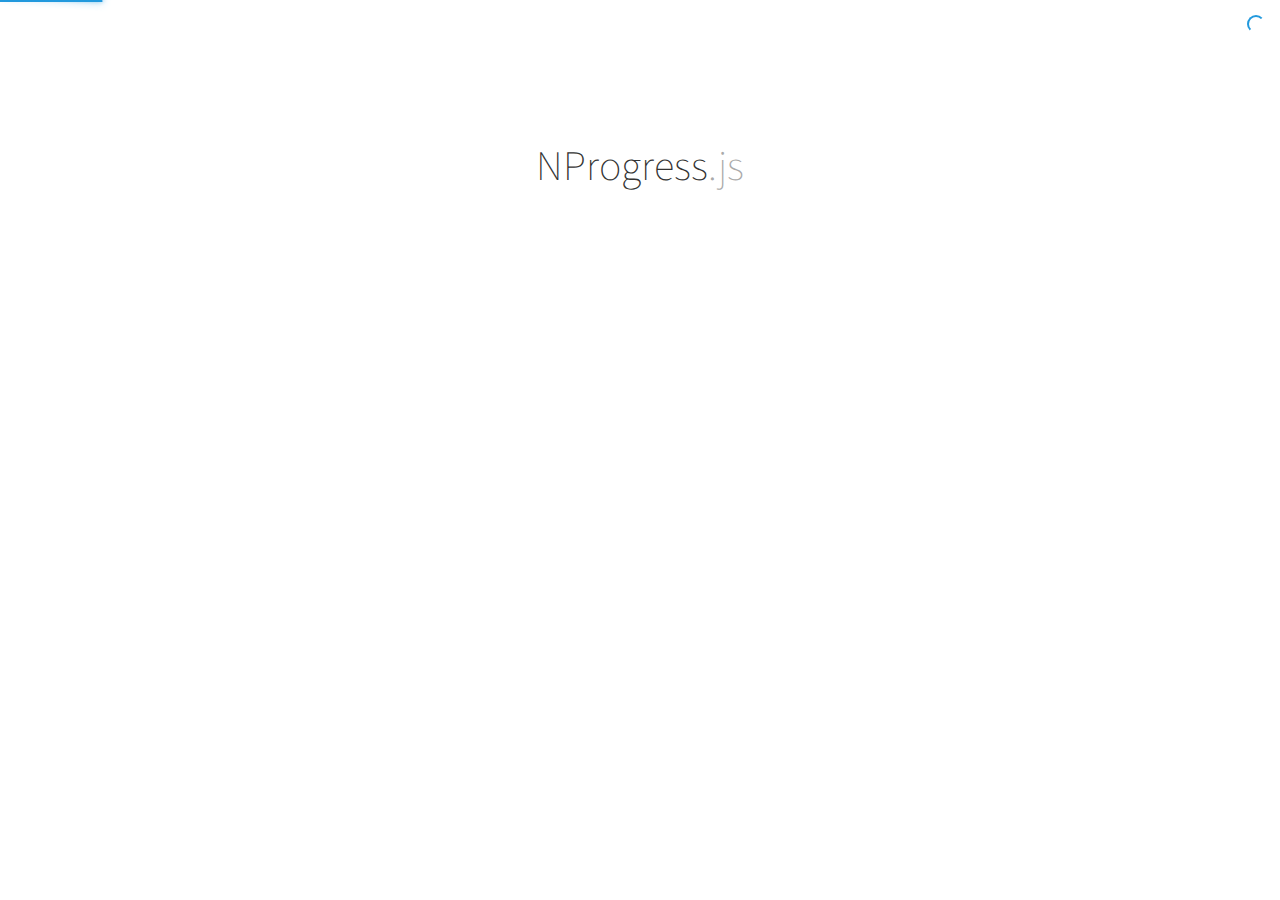
<file: lib/nprogress/index.html>
<!DOCTYPE html>
<html lang='en'>
<head>
  <meta charset='utf-8'>
  <title>NProgress: slim progress bars in JavaScript</title>
  <link href='support/style.css' rel='stylesheet' />
  <link href='nprogress.css' rel='stylesheet' />

  <meta name="viewport" content="width=device-width">
  <link href='http://fonts.googleapis.com/css?family=Source+Sans+Pro:200,400,700,400italic' rel='stylesheet' type='text/css'>
  
  <script src="jquery.js"></script>
  <script src='nprogress.js'></script>

  <script>if(location.hostname.match(/ricostacruz\.com$/)){var _gaq=_gaq||[];_gaq.push(["_setAccount","UA-20473929-1"]),_gaq.push(["_trackPageview"]),function(){var a=document.createElement("script");a.type="text/javascript",a.async=!0,a.src=("https:"==document.location.protocol?"https://ssl":"http://www")+".google-analytics.com/ga.js";var b=document.getElementsByTagName("script")[0];b.parentNode.insertBefore(a,b)}()}</script>
</head>

<body style='display: none'>
  <header class='page-header'>
    <span class='nprogress-logo fade out'></span>
    <h1>NProgress<i>.js</i></h1>
    <p class='fade out brief big'>A nanoscopic progress bar. Featuring realistic
    trickle animations to convince your users that something is happening!</p>
  </header>

  <div class='contents fade out'>
    <div class='controls'>
      <p>
        <button class='button play' id='b-0'></button>
        <i>NProgress</i><b>.start()</b>
        &mdash;
        shows the progress bar
      </p>
      <p>
        <button class='button play' id='b-40'></button>
        <i>NProgress</i><b>.set(0.4)</b>
        &mdash;
        sets a percentage
      </p>
      <p>
        <button class='button play' id='b-inc'></button>
        <i>NProgress</i><b>.inc()</b>
        &mdash;
        increments by a little
      </p>
      <p>
        <button class='button play' id='b-100'></button>
        <i>NProgress</i><b>.done()</b>
        &mdash;
        completes the progress
      </p>
    </div>
    <div class='actions'>
      <a href='https://github.com/rstacruz/nprogress' class='button primary big'>
        Download
        v<span class='version'></span>
      </a>
      <p class='brief'>Perfect for Turbolinks, Pjax, and other Ajax-heavy apps.</p>
    </div>
    <div class='hr-rule'></div>
    <div class='share-buttons'>
      <iframe src="http://ghbtns.com/github-btn.html?user=rstacruz&repo=nprogress&type=watch&count=true"
          allowtransparency="true" frameborder="0" scrolling="0" width="100" height="20"></iframe>
      <iframe src="http://ghbtns.com/github-btn.html?user=rstacruz&type=follow&count=true"
          allowtransparency="true" frameborder="0" scrolling="0" width="175" height="20"></iframe>
      <a href="https://news.ycombinator.com/submit" class="hn-button" data-title="NProgress" data-url="http://ricostacruz.com/nprogress/" data-count="horizontal" data-style="twitter">HN</a>
    </div>
  </div>

  <script>
    $('body').show();
    $('.version').text(NProgress.version);
    NProgress.start();
    setTimeout(function() { NProgress.done(); $('.fade').removeClass('out'); }, 1000);

    $("#b-0").click(function() { NProgress.start(); });
    $("#b-40").click(function() { NProgress.set(0.4); });
    $("#b-inc").click(function() { NProgress.inc(); });
    $("#b-100").click(function() { NProgress.done(); });
  </script>

  <script>var HN=[];HN.factory=function(e){return function(){HN.push([e].concat(Array.prototype.slice.call(arguments,0)))};},HN.on=HN.factory("on"),HN.once=HN.factory("once"),HN.off=HN.factory("off"),HN.emit=HN.factory("emit"),HN.load=function(){var e="hn-button.js";if(document.getElementById(e))return;var t=document.createElement("script");t.id=e,t.src="//hn-button.herokuapp.com/hn-button.js";var n=document.getElementsByTagName("script")[0];n.parentNode.insertBefore(t,n)},HN.load();</script>
</body>
</html>
</file>
<file: lib/nprogress/support/style.css>
i, b {
  font-style: normal;
  font-weight: 400;
}

body, html {
  padding: 0;
  margin: 0;
}

body {
  background: white;
}

body, td, input, textarea {
  font-family: source sans pro, sans-serif;
  font-size: 14px;
  line-height: 1.5;
  color: #222;
}

button {
  cursor: pointer;
}

* {
  text-rendering: optimizeLegibility;
  -webkit-font-smoothing: antialiased;
}

.nprogress-logo {
  display: inline-block;

  width: 100px;
  height: 20px;
  border: solid 4px #2d9;
  border-radius: 10px;

  position: relative;
}
.nprogress-logo:after {
  content: '';
  display: block;

  position: absolute;
  top: 4px;
  left: 4px;
  bottom: 4px;
  width: 40%;

  background: #2d9;
  border-radius: 3px;
}

.fade {
  transition: all 300ms linear 700ms;
  -webkit-transform: translate3d(0,0,0);
  -moz-transform: translate3d(0,0,0);
  -ms-transform: translate3d(0,0,0);
  -o-transform: translate3d(0,0,0);
  transform: translate3d(0,0,0);
  opacity: 1;
}

.fade.out {
  opacity: 0;
}

button {
  margin: 0;
  padding: 0;
  border: 0;
  outline: 0;
}

.button {
  display: inline-block;
  text-decoration: none;

  background: #eee;
  color: #777;
  border-radius: 2px;

  padding: 8px 10px;
  font-weight: 700;
  text-align: left;
}

.button.play:before {
  content: '\25b6';
}

.button:hover {
  background: #2d9;
  color: #fff;
}

.button.primary {
  background: #2d9;
  color: #fff;
}
.button.primary:hover {
  background: #1c8;
}

.button:active {
  background: #2d9;
  box-shadow: inset 0 0 4px rgba(0, 0, 0, 0.6);
}

.controls {
  text-align: left;
  margin: 0 auto;
  max-width: 300px;
  color: #666;
}

.controls .button {
  width: 40px;
  margin-right: 10px;
  text-align: center;
}

.controls i {
  color: #999;
}

.controls b {
  color: #29d;
  font-weight: 700;
}

.controls {
  font-size: 0.9em;
}

.page-header {
  text-align: center;
  max-width: 400px;
  padding: 3em 20px;
  margin: 0 auto;
}

.page-header h1 {
  font-size: 2.0em;
  text-align: center;
  font-weight: 200;
  line-height: 1.3;
  color: #333;
  margin: 0;
}

p.brief {
  line-height: 1.4;
  font-style: italic;
  color: #888;
}

p.brief.big {
  font-size: 1.1em;
}

@media (min-width: 480px) {
  .page-header h1 {
    margin-top: 1em;
    margin-bottom: 0.4em;
  }
}

.page-header h1 i {
  color: #aaa;
  font-style: normal;
  font-weight: 200;
}

@media (min-width: 480px) {
  .page-header h1 {
    font-size: 3em; }
  .page-header {
    padding: 4.5em 20px 3.5em 20px;
  }
}

/* --- */

.actions {
  text-align: center;
  margin: 2em 0;
}

@media (min-width: 480px) {
  .actions {
    margin: 4.5em 0 3.5em 0;
  }
}

.big.button {
  padding-left: 30px;
  padding-right: 30px;
  font-size: 1.1em;
}


/* ---- */

div.hr-rule {
  height: 1px;
  width: 100px;
  margin: 40px auto;
  background: #ddd;
}
.share-buttons {
  margin: 0 auto;
  text-align: center;
}
</file>
<file: lib/nprogress/nprogress.css>
/* Make clicks pass-through */
#nprogress {
  pointer-events: none;
}

#nprogress .bar {
  background: #29d;

  position: fixed;
  z-index: 1031;
  top: 0;
  left: 0;

  width: 100%;
  height: 2px;
}

/* Fancy blur effect */
#nprogress .peg {
  display: block;
  position: absolute;
  right: 0px;
  width: 100px;
  height: 100%;
  box-shadow: 0 0 10px #29d, 0 0 5px #29d;
  opacity: 1.0;

  -webkit-transform: rotate(3deg) translate(0px, -4px);
      -ms-transform: rotate(3deg) translate(0px, -4px);
          transform: rotate(3deg) translate(0px, -4px);
}

/* Remove these to get rid of the spinner */
#nprogress .spinner {
  display: block;
  position: fixed;
  z-index: 1031;
  top: 15px;
  right: 15px;
}

#nprogress .spinner-icon {
  width: 18px;
  height: 18px;
  box-sizing: border-box;

  border: solid 2px transparent;
  border-top-color: #29d;
  border-left-color: #29d;
  border-radius: 50%;

  -webkit-animation: nprogress-spinner 400ms linear infinite;
          animation: nprogress-spinner 400ms linear infinite;
}

.nprogress-custom-parent {
  overflow: hidden;
  position: relative;
}

.nprogress-custom-parent #nprogress .spinner,
.nprogress-custom-parent #nprogress .bar {
  position: absolute;
}

@-webkit-keyframes nprogress-spinner {
  0%   { -webkit-transform: rotate(0deg); }
  100% { -webkit-transform: rotate(360deg); }
}
@keyframes nprogress-spinner {
  0%   { transform: rotate(0deg); }
  100% { transform: rotate(360deg); }
}
</file>
